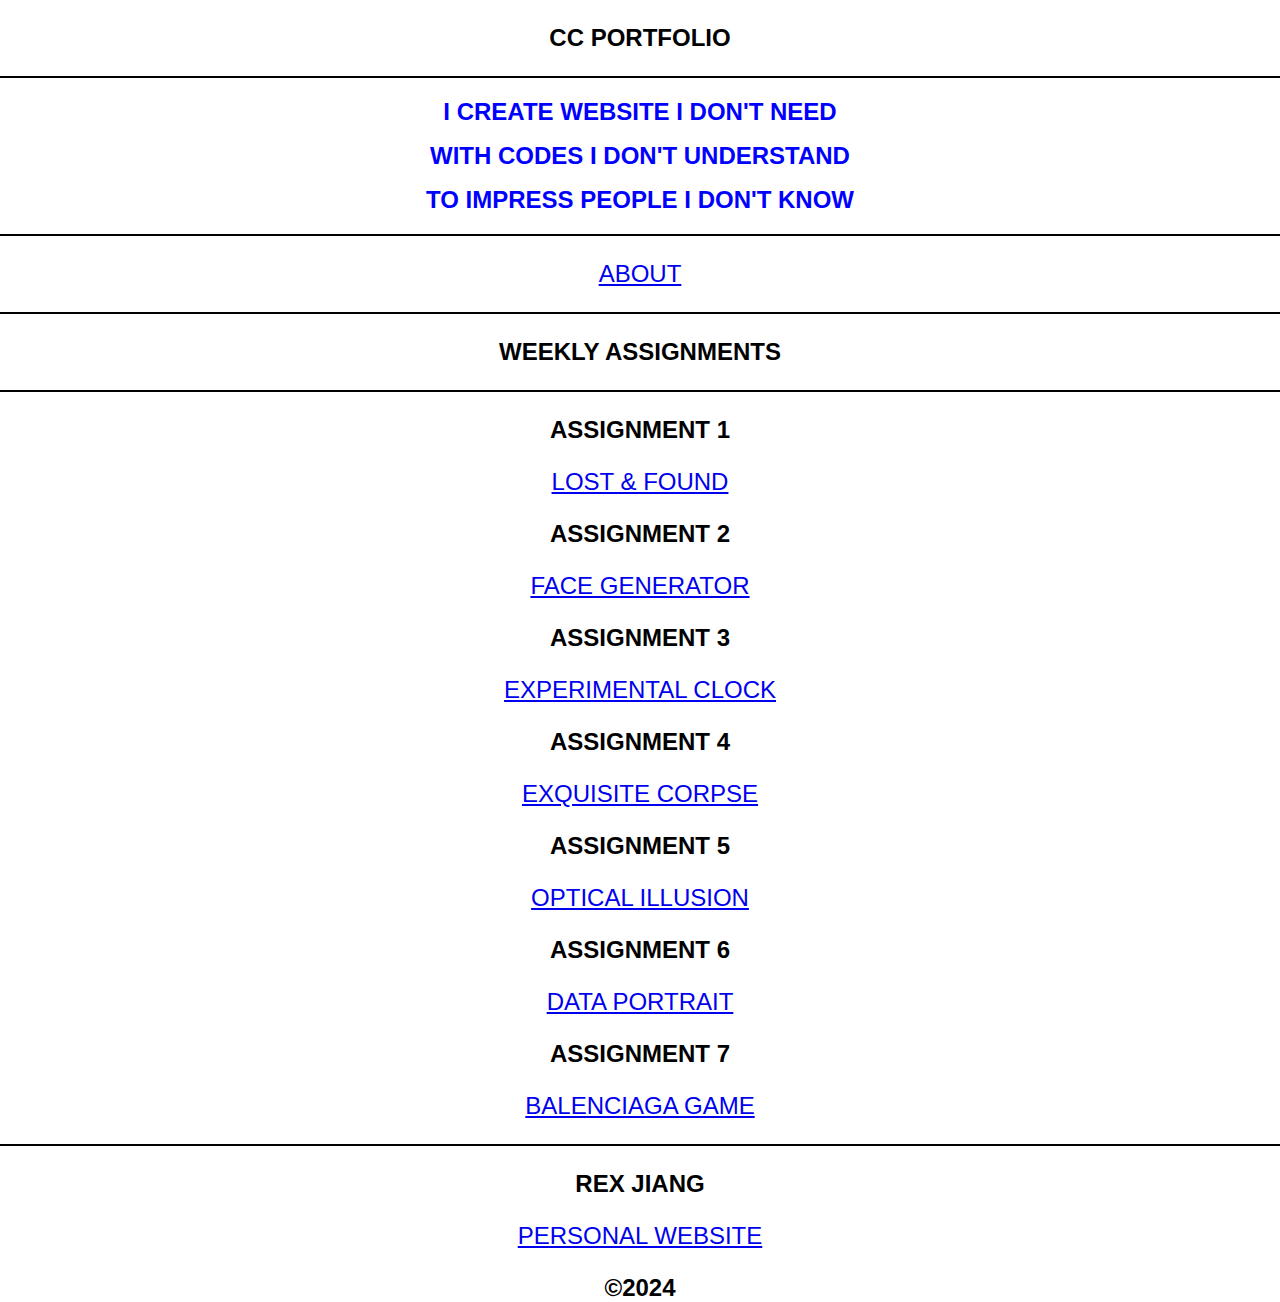
<file: index.html>
<!DOCTYPE html>
<html lang="en">
<head>
    <meta charset="UTF-8">
    <meta name="viewport" content="width=device-width, initial-scale=1.0">
    <title>"CODES ON EARTH"</title>
</head>
    <style>
    body {
            background-image: url(WU MUYE.jpeg); /* Path to your image */
            background-size: cover; /* Ensures the image covers the entire page */
            background-position: center; /* Centers the image on the page */
            background-repeat: no-repeat; /* Prevents the image from repeating */
            height: 100vh; /* Makes sure the body takes up the full viewport height */
            margin: 0; /* Removes default margin */
        }
    
    a:hover {
    text-align: center;
    background-color: yellow;
    font-size: 18px;
    }
    h1 {
      text-align: center;
      color: blue;
      font-family: Helvetica;
      font-size: 150%;
    }
    p {
      text-align: center;
      color: black;
      font-family: Arial, Helvetica, sans-serif;
      font-size: 150%;
    }
    h2 {
      text-align: center;
      color: black;
      font-family: Arial, Helvetica, sans-serif;
      font-size: 300%;
    }
    hr {
            width: 100%;
            border: 1px solid black;
            margin: 20px 0;
        }
    </style>
<body>
    <p><b>CC PORTFOLIO</b><p>
    <!-- Horizontal Line -->
    <hr>
        <h1>I CREATE WEBSITE I DON'T NEED</h1>
        <h1>WITH CODES I DON'T UNDERSTAND</h1>
        <h1>TO IMPRESS PEOPLE I DON'T KNOW</h1>
    <!-- Horizontal Line -->
    <hr>
    <p><a href="https://qj3879.wixsite.com/qi-jiang/about">ABOUT</a></p>
    <!-- Horizontal Line -->
    <hr>
        <p><b>WEEKLY ASSIGNMENTS</b><p>
    <!-- Horizontal Line -->
    <hr>
        <p><b>ASSIGNMENT 1</b></p>
        <p><a href="https://editor.p5js.org/jianr709/full/s-0XENPzZ">LOST & FOUND</a></p>
        <p><b>ASSIGNMENT 2</b></p>
        <p><a href="https://editor.p5js.org/jianr709/full/uA8D4wSR6">FACE GENERATOR</a></p>
        <p><b>ASSIGNMENT 3</b></p>
        <p><a href="https://editor.p5js.org/jianr709/full/sMjmkb_o4">EXPERIMENTAL CLOCK</a></p>
        <p><b>ASSIGNMENT 4</b></p>
        <p><a href="https://editor.p5js.org/jianr709/full/eUNWJ8n7j">EXQUISITE CORPSE</a></p>
        <p><b>ASSIGNMENT 5</b></p>
        <p><a href="https://editor.p5js.org/jianr709/full/NG6r1NKBk">OPTICAL ILLUSION</a></p>
        <p><b>ASSIGNMENT 6</b></p>
        <p><a href="https://editor.p5js.org/jianr709/full/WsdTmIeAG">DATA PORTRAIT</a></p>
        <p><b>ASSIGNMENT 7</b></p>
        <p><a href="https://editor.p5js.org/jianr709/full/25X3EZB_L">BALENCIAGA GAME</a></p>
    <!-- Horizontal Line -->
    <hr>
    <p><b>REX JIANG</b><p>
    <a href="https://qj3879.wixsite.com/qi-jiang">PERSONAL WEBSITE</a>
    <p><b>©2024</b><p>
        
</body>
</html>
</file>
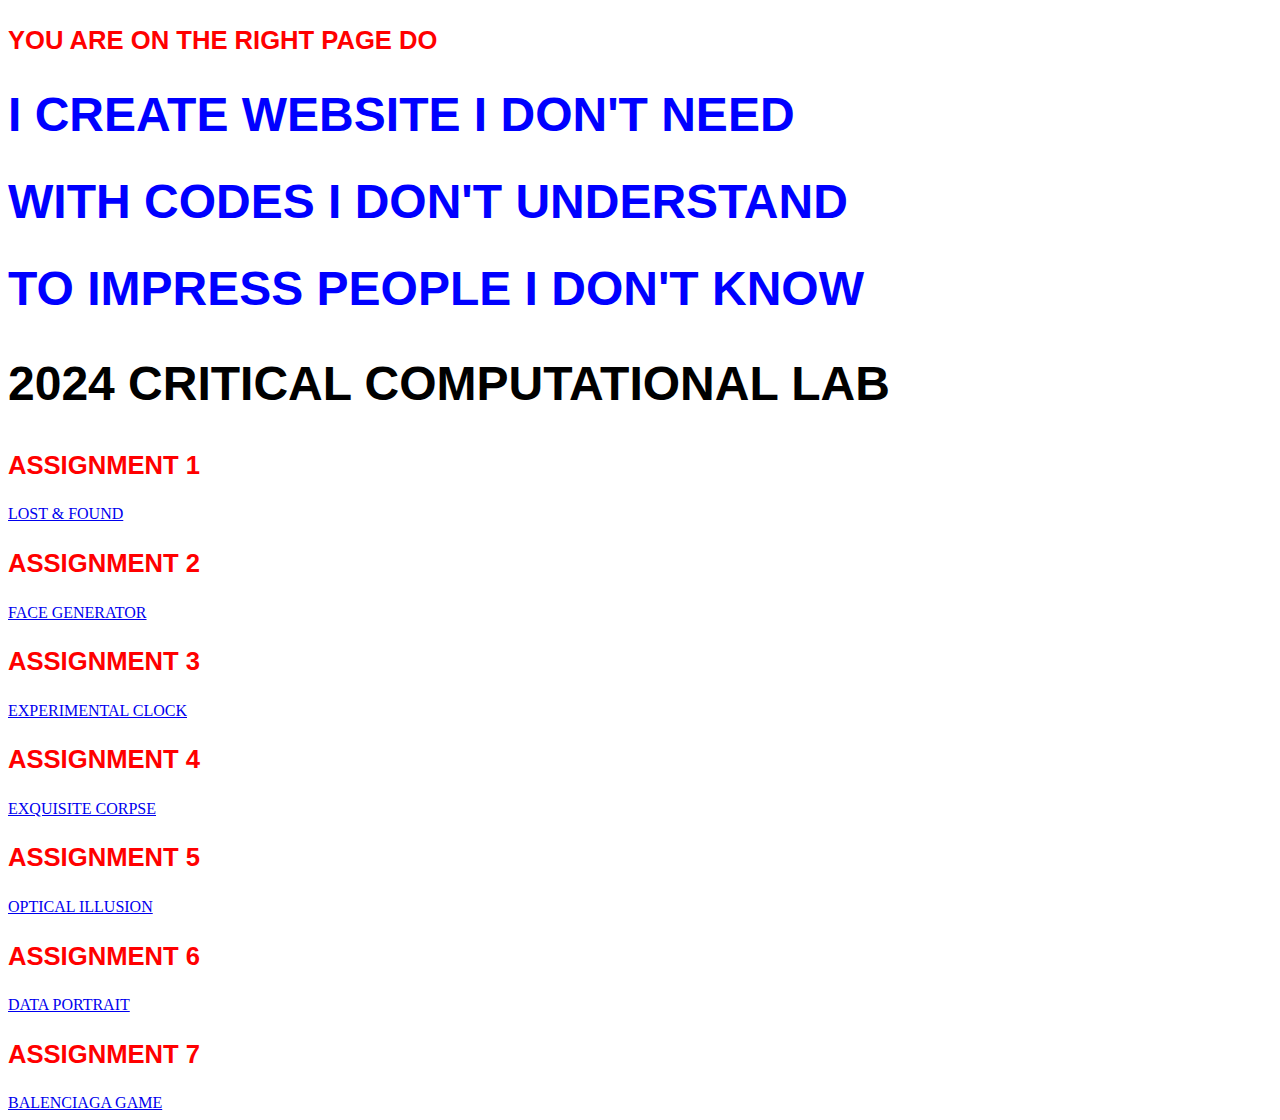
<file: Website/index.html>
<!DOCTYPE html>
<html lang="en">
<head>
    <meta charset="UTF-8">
    <meta name="viewport" content="width=device-width, initial-scale=1.0">
    <title>"CODES ON EARTH"</title>
</head>
    <style>
    a:hover {
    background-color: yellow;
    font-size: 18px;
    }
    h1 {
      color: blue;
      font-family: Helvetica;
      font-size: 300%;
    }
    p {
      color: red;
      font-family: Arial, Helvetica, sans-serif;
      font-size: 160%;
    }
    h2 {
      color: black;
      font-family: Arial, Helvetica, sans-serif;
      font-size: 300%;
    }
    </style>
<body>
    <p><b>YOU ARE ON THE RIGHT PAGE DO</b><p>
    <p><b></b><p>
        <h1>I CREATE WEBSITE I DON'T NEED</h1>
        <h1>WITH CODES I DON'T UNDERSTAND</h1>
        <h1>TO IMPRESS PEOPLE I DON'T KNOW</h1>
        <h2><b>2024 CRITICAL COMPUTATIONAL LAB</b></h2>
        <p><b>ASSIGNMENT 1</b></p>
        <a href="https://editor.p5js.org/jianr709/full/s-0XENPzZ">LOST & FOUND</a>
        <p><b>ASSIGNMENT 2</b></p>
        <a href="https://editor.p5js.org/jianr709/full/uA8D4wSR6">FACE GENERATOR</a>
        <p><b>ASSIGNMENT 3</b></p>
        <a href="https://editor.p5js.org/jianr709/full/sMjmkb_o4">EXPERIMENTAL CLOCK</a>
        <p><b>ASSIGNMENT 4</b></p>
        <a href="https://editor.p5js.org/jianr709/full/eUNWJ8n7j">EXQUISITE CORPSE</a>
        <p><b>ASSIGNMENT 5</b></p>
        <a href="https://editor.p5js.org/jianr709/full/NG6r1NKBk">OPTICAL ILLUSION</a>
        <p><b>ASSIGNMENT 6</b></p>
        <a href="https://editor.p5js.org/jianr709/full/WsdTmIeAG">DATA PORTRAIT</a>
        <p><b>ASSIGNMENT 7</b></p>
        <a href="https://editor.p5js.org/jianr709/full/25X3EZB_L">BALENCIAGA GAME</a>
        
</body>
</html>
</file>
